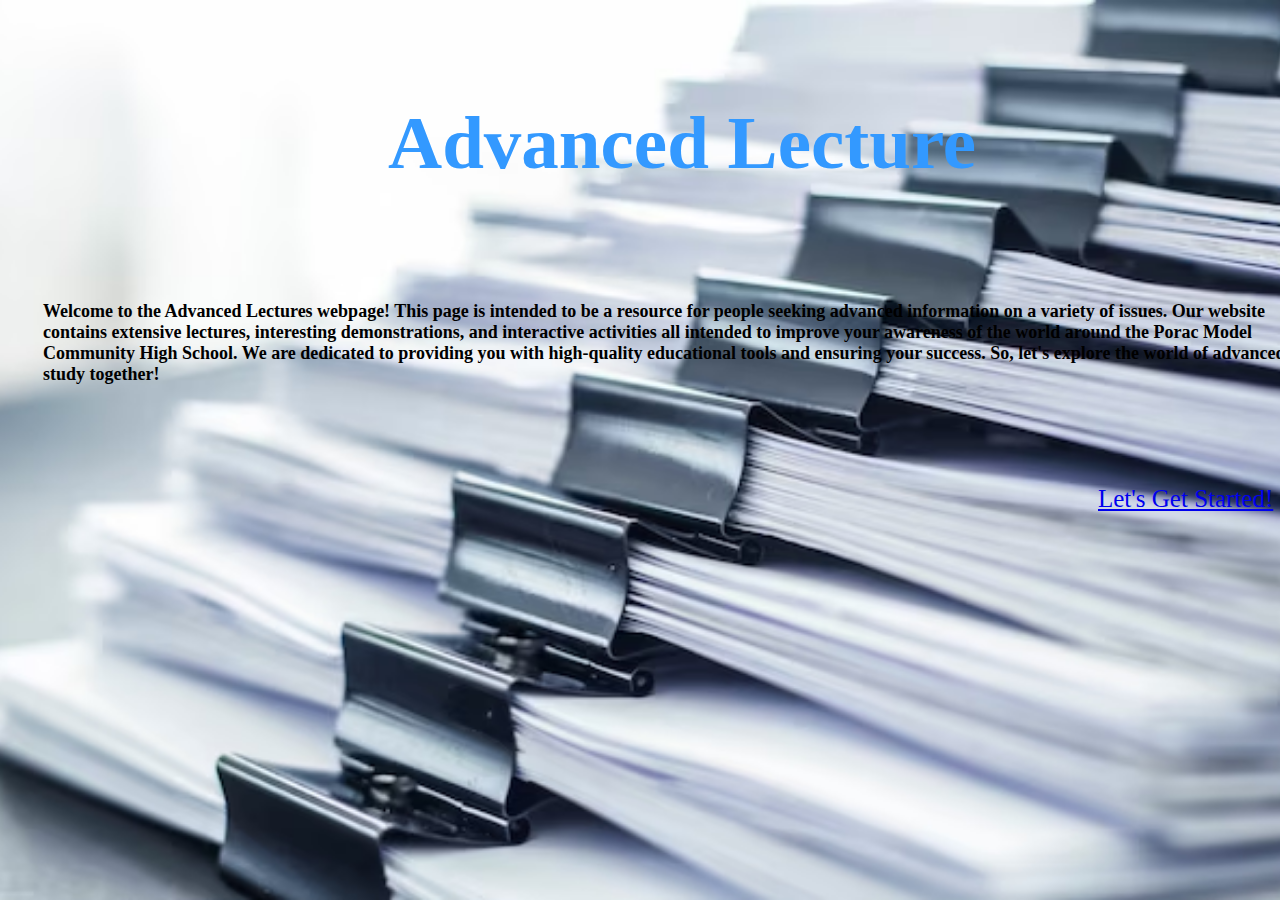
<file: index.html>
<!DOCTYPE html>
<html lang="en">
<head>
    <title>Advanced Lecture</title>
    <link rel="stylesheet" href="style.css">
</head>
<body>
        <div class="navbar">
    <h1> Advanced Lecture </h1>
    <h2>Welcome to the Advanced Lectures webpage! This page is intended to be a resource for people seeking advanced information on a variety of issues. Our website contains extensive lectures, interesting demonstrations, and interactive activities all intended to improve your awareness of the world around the Porac Model Community High School. We are dedicated to providing you with high-quality educational tools and ensuring your success. So, let's explore the world of advanced study together!</h2>
            <div class="menu">
                <ul>
                    <a href="page2.html">Let's Get Started!</a>
                </ul>
            </div>
        </div>
</body>
</html>
</file>
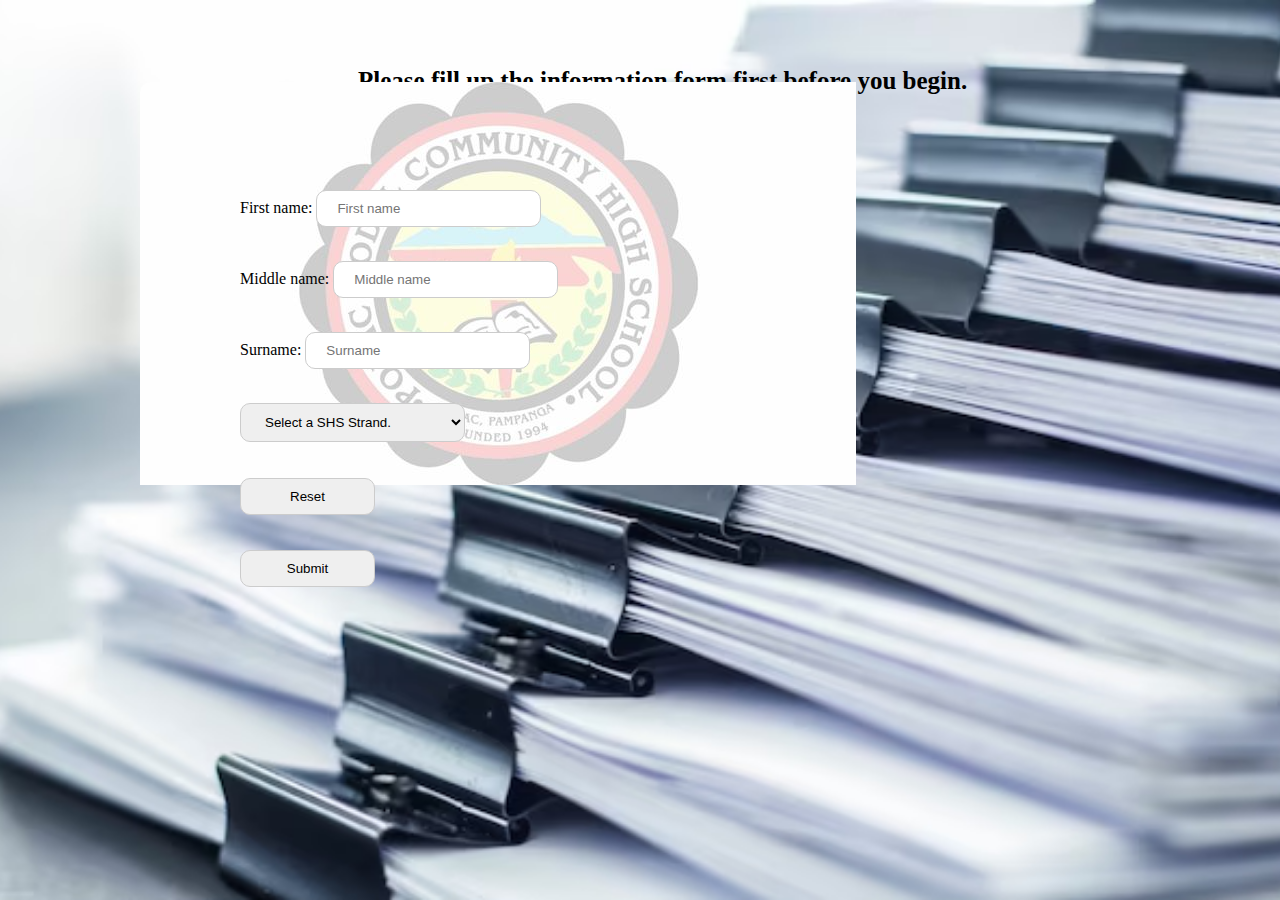
<file: page2.html>
<!DOCTYPE html>
<html lang="en">
<head>
    <meta charset="UTF-8">
    <meta http-equiv="X-UA-Compatible" content="Chrome=google.Chrome">
    <title>Advanced Lecture</title>
    <link rel="stylesheet" href="page2.css">
 </head>
<body>
    <h1>Please fill up the information form first before you begin.</h1>
    <div class="contact-form">

     <form action="page3.html" method="post">

        <div>
            <label for="fname">First name:</label>
            <input type="text" id="fname" name="fname" placeholder="First name" required>
        </div>

      <br>

        <div>
            <label for="mname">Middle name:</label>
            <input type="text" id="mname" name="mname" placeholder="Middle name" required>
        </div>

      <br>

        <div>
            <label for="sname">Surname:</label>
            <input type="text" id="sname" name="sname" placeholder="Surname" required>
        </div>

      <br>

        <div>
            <label for="Strand"></label>
            <select id="Strand">
                <option value="Strand"> Select a SHS Strand.</option>
                <option value="STEM">STEM</option>
                <option value="HUMMS">HUMMS</option>
                <option value="HE-COOKERY">HE-COOKERY</option>
                <option value="HE-TAILORING">HE-TAILORING</option>
                <option value="TVL-ICT">TVL-ICT</option>
            </select>
        </div>

      <br>

        <div>
            <input type="reset">
        </div>

       <br>

        <div>
            <input type="submit">
        </div>


     </form>
        
    </div>

</body>
</html>
</file>
<file: style.css>
body{
    background-image: url(modulebg.jpeg);
    background-repeat: no-repeat;
    background-attachment: fixed;
    background-position: center;
    background-size: cover;  
    overflow: hidden;
}

h1{
    color: #3399ff;
    height: 150px;
    width: 600px;
    font-size: 75px;

    position: relative;
    
    top: 50px;
    bottom: 100px;
    left: 380px;
}

h2{
    color:black;
    font-size: 18px;

    position: relative;
    
    top: 50px;
    bottom: 100px;
    left: 35px;
}

.menu{
    font-size: 25px;

    position: relative;
    
    top: 125px;
    bottom: 10px;
    left: 1050px;
}
</file>
<file: page2.css>
body{
    background-image: url(modulebg.jpeg);
    background-repeat: no-repeat;
    background-attachment: fixed;
    background-position: center;
    background-size: cover;  
    overflow: hidden; 
}

h1{
    color:black;
    font-size: 25px;

    position: relative;
    
    top: 50px;
    bottom: 100px;
    left: 350px;
}

.contact-form{
    background: url(Pmchsbg.jpg);
    background-repeat: no-repeat;
    max-width: 900px;
    margin: auto;
    border-radius: 10px;
    padding: 50px;

    position: relative;
    top: 20px;
}

form{
    font-family: Georgia, 'Times New Roman', Times, serif;
    position: relative;
    
    top: 50px;
    bottom: 200px;
    left: 50px;
}

input[type=text], select{
    width: 25%;
    padding: 10px 20px;
    margin: 8px 0;
    display: inline-block;
    border: 1px solid #ccc;
    border-radius: 10px;
    box-sizing: border-box;
}

input[type=submit]{
    width: 15%;
    padding: 10px 10px;
    margin: 7px 0;
    display: inline-block;
    border: 1px solid #ccc;
    border-radius: 10px;
    box-sizing: border-box;
}

input[type=reset]{
    width: 15%;
    padding: 10px 10px;
    margin: 10px 0;
    display: inline-block;
    border: 1px solid #ccc;
    border-radius: 10px;
    box-sizing: border-box;
}
</file>
